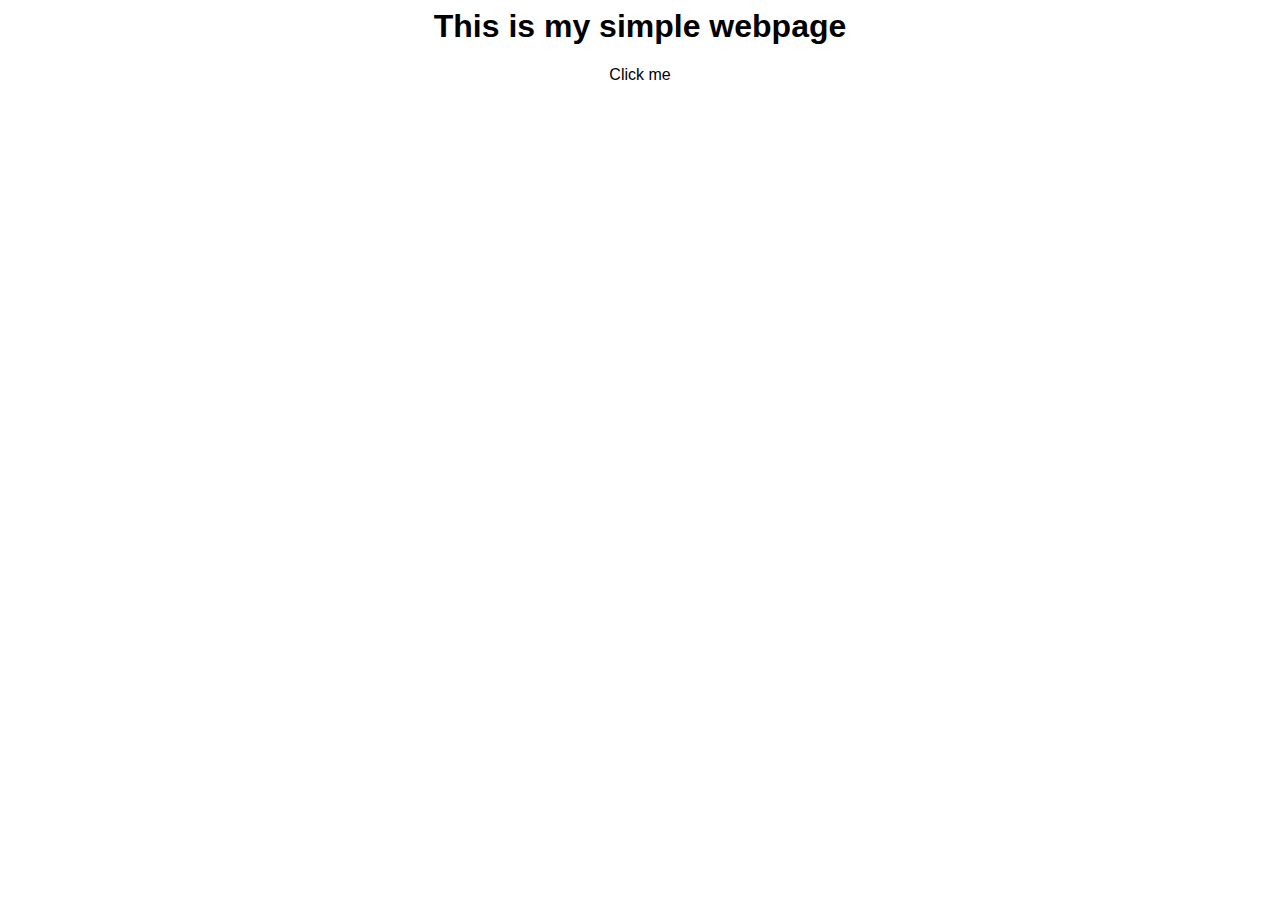
<file: index.html>
<html>
    <head>
        <link rel="stylesheet" href="style.css">
    </head>
    <body>
        <h1 id="title">This is my simple webpage</h1>
        <div class="container clickable"> Click me
        </div>
        <script src ="app.js"></script>
    </body>
</html>
</file>
<file: style.css>
body {
        font-family: Calibri, "Segoe UI", Arial, sans-serif;
}
h1 {
    text-align: center;
}
.container {
    margin: 0 auto;
    width: 800px;
    text-align: center;
}
.clickable {
    cursor:hand;
}
</file>
